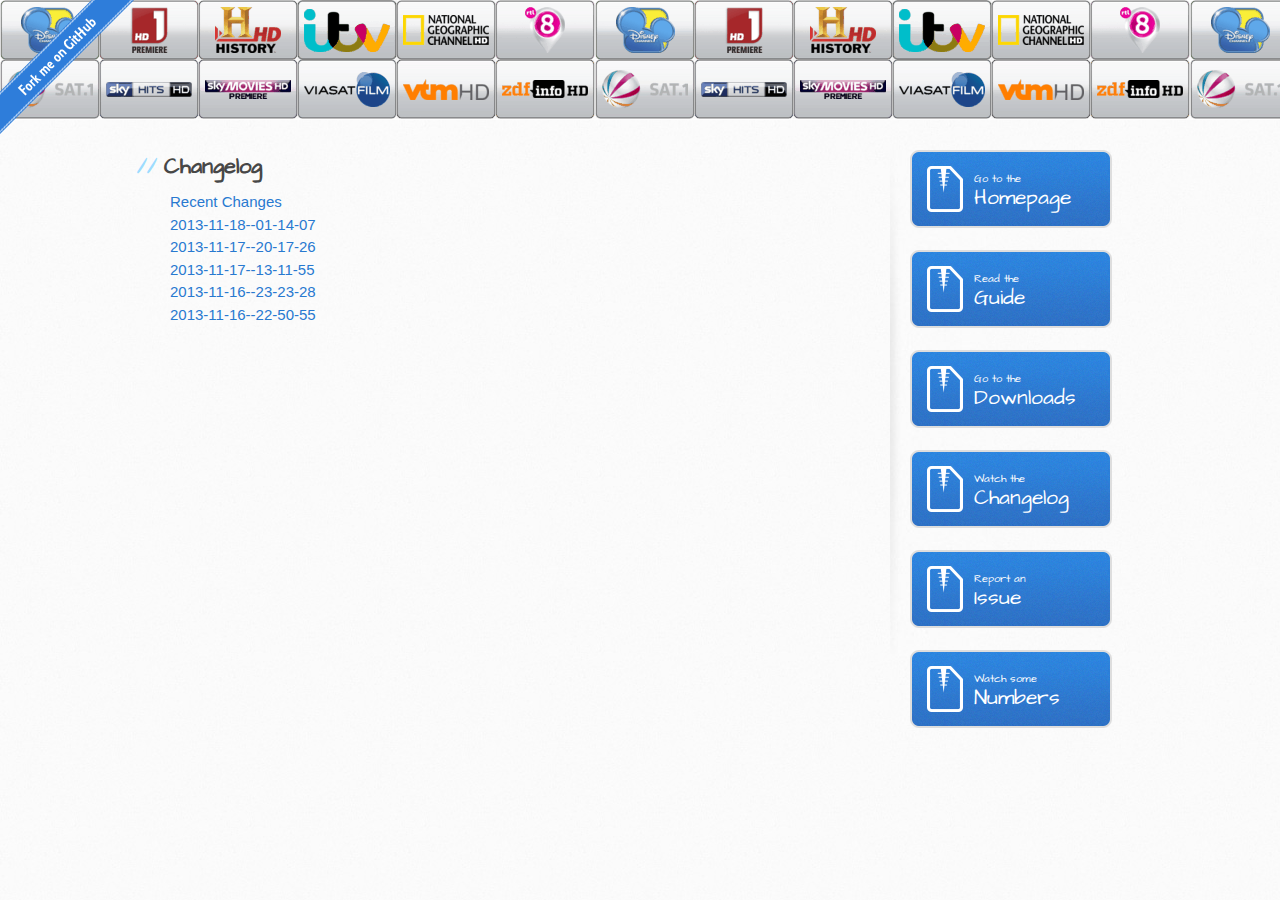
<file: changelog.html>
<!DOCTYPE html>
<html>
	<head>
		<meta charset='utf-8'>
		<meta http-equiv="X-UA-Compatible" content="chrome=1">
		<meta name="viewport" content="width=device-width, initial-scale=1, maximum-scale=1">
		<link href='https://fonts.googleapis.com/css?family=Architects+Daughter' rel='stylesheet' type='text/css'>
		<link rel="stylesheet" type="text/css" href="stylesheets/stylesheet.css" media="screen" />
		<link rel="stylesheet" type="text/css" href="stylesheets/pygment_trac.css" media="screen" />
		<link rel="stylesheet" type="text/css" href="stylesheets/print.css" media="print" />
		<!--[if lt IE 9]>
		<script src="//html5shiv.googlecode.com/svn/trunk/html5.js"></script>
		<![endif]-->
		<title>Picons for Enigma and XVDR</title>
	</head>
	<body>
		<a href="https://github.com/ocram/picons" target="_blank"><img style="position: absolute; top: 0; left: 0; border: 0;" src="images/ribbon.png" alt="Fork me on GitHub"></a>
		<header>
			<div class="inner"></div>
		</header>
		<div id="content-wrapper">
			<div class="inner clearfix">
				<section id="main-content">
					<h2>Changelog</h2>
<!--START of generated content-->
<a href="https://github.com/ocram/picons/compare/4c56d64be16b7fed389c997e80c3a3c2affc6674...master" target="_blank">Recent Changes</a><br>
<a href="https://github.com/ocram/picons/compare/2b966d8547d7922900fba7e5f6b8efc15bd1b130...4c56d64be16b7fed389c997e80c3a3c2affc6674" target="_blank">2013-11-18--01-14-07</a><br>
<a href="https://github.com/ocram/picons/compare/ae71cd2b99756249c0f85af3b06562ceac5724fe...2b966d8547d7922900fba7e5f6b8efc15bd1b130" target="_blank">2013-11-17--20-17-26</a><br>
<a href="https://github.com/ocram/picons/compare/72d93c4d607ac25165ca31c480ac4006a5398648...ae71cd2b99756249c0f85af3b06562ceac5724fe" target="_blank">2013-11-17--13-11-55</a><br>
<a href="https://github.com/ocram/picons/compare/1ce6d0f9451d29e77860a60d443337ec2ead3616...72d93c4d607ac25165ca31c480ac4006a5398648" target="_blank">2013-11-16--23-23-28</a><br>
<a href="https://github.com/ocram/picons/compare/7792740a236e7f15cd358ef4e0acd4486c34561b...1ce6d0f9451d29e77860a60d443337ec2ead3616" target="_blank">2013-11-16--22-50-55</a><br>
<!--END of generated content-->
				</section>
				<aside id="sidebar">
					<a href="index.html" class="button"><small>Go to the</small>Homepage</a>
					<a href="guide.html" class="button"><small>Read the</small>Guide</a>
					<a href="downloads.html" class="button"><small>Go to the</small>Downloads</a>
					<a href="changelog.html" class="button"><small>Watch the</small>Changelog</a>
					<a href="https://github.com/ocram/picons/issues?sort=created&state=open" class="button" target="_blank"><small>Report an</small>Issue</a>
					<a href="https://raw.github.com/ocram/picons/gh-pages/lamedb_vs_picons.txt" class="button" target="_blank"><small>Watch some</small>Numbers</a>
				</aside>
			</div>
		</div>  
	</body>
</html>
</file>
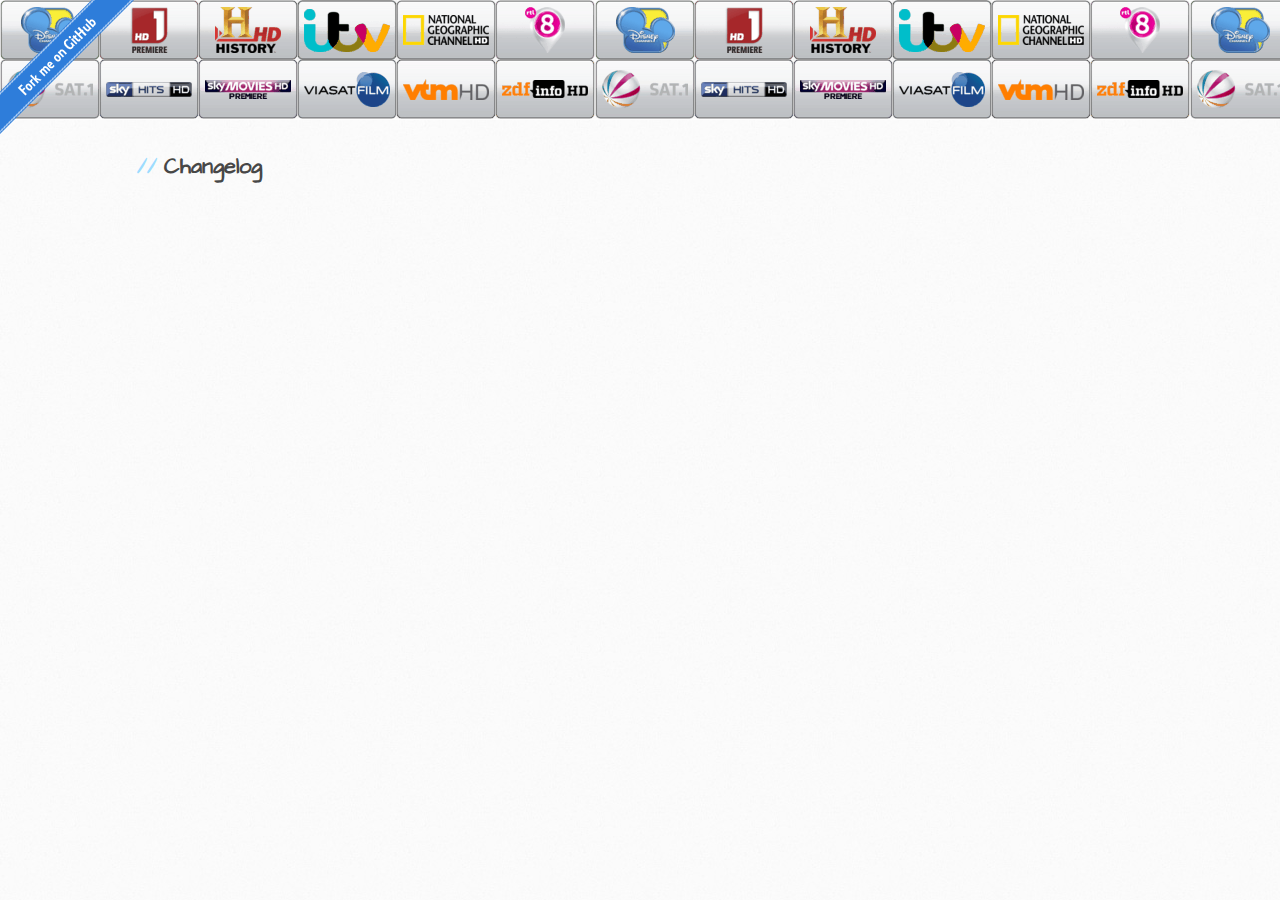
<file: changelog1.html>
<!DOCTYPE html>
<html>
	<head>
		<meta charset='utf-8'>
		<meta http-equiv="X-UA-Compatible" content="chrome=1">
		<meta name="viewport" content="width=device-width, initial-scale=1, maximum-scale=1">
		<link href='https://fonts.googleapis.com/css?family=Architects+Daughter' rel='stylesheet' type='text/css'>
		<link rel="stylesheet" type="text/css" href="stylesheets/stylesheet.css" media="screen" />
		<link rel="stylesheet" type="text/css" href="stylesheets/pygment_trac.css" media="screen" />
		<link rel="stylesheet" type="text/css" href="stylesheets/print.css" media="print" />
		<!--[if lt IE 9]>
		<script src="//html5shiv.googlecode.com/svn/trunk/html5.js"></script>
		<![endif]-->
		<title>Picons for Enigma and XVDR</title>
	</head>
	<body>
		<a href="https://github.com/ocram/picons" target="_blank"><img style="position: absolute; top: 0; left: 0; border: 0;" src="images/ribbon.png" alt="Fork me on GitHub"></a>
		<header>
			<div class="inner"></div>
		</header>
		<div id="content-wrapper">
			<div class="inner clearfix">
				<section id="main-content">
					<h2>Changelog</h2>
<!--START of generated content-->
</file>
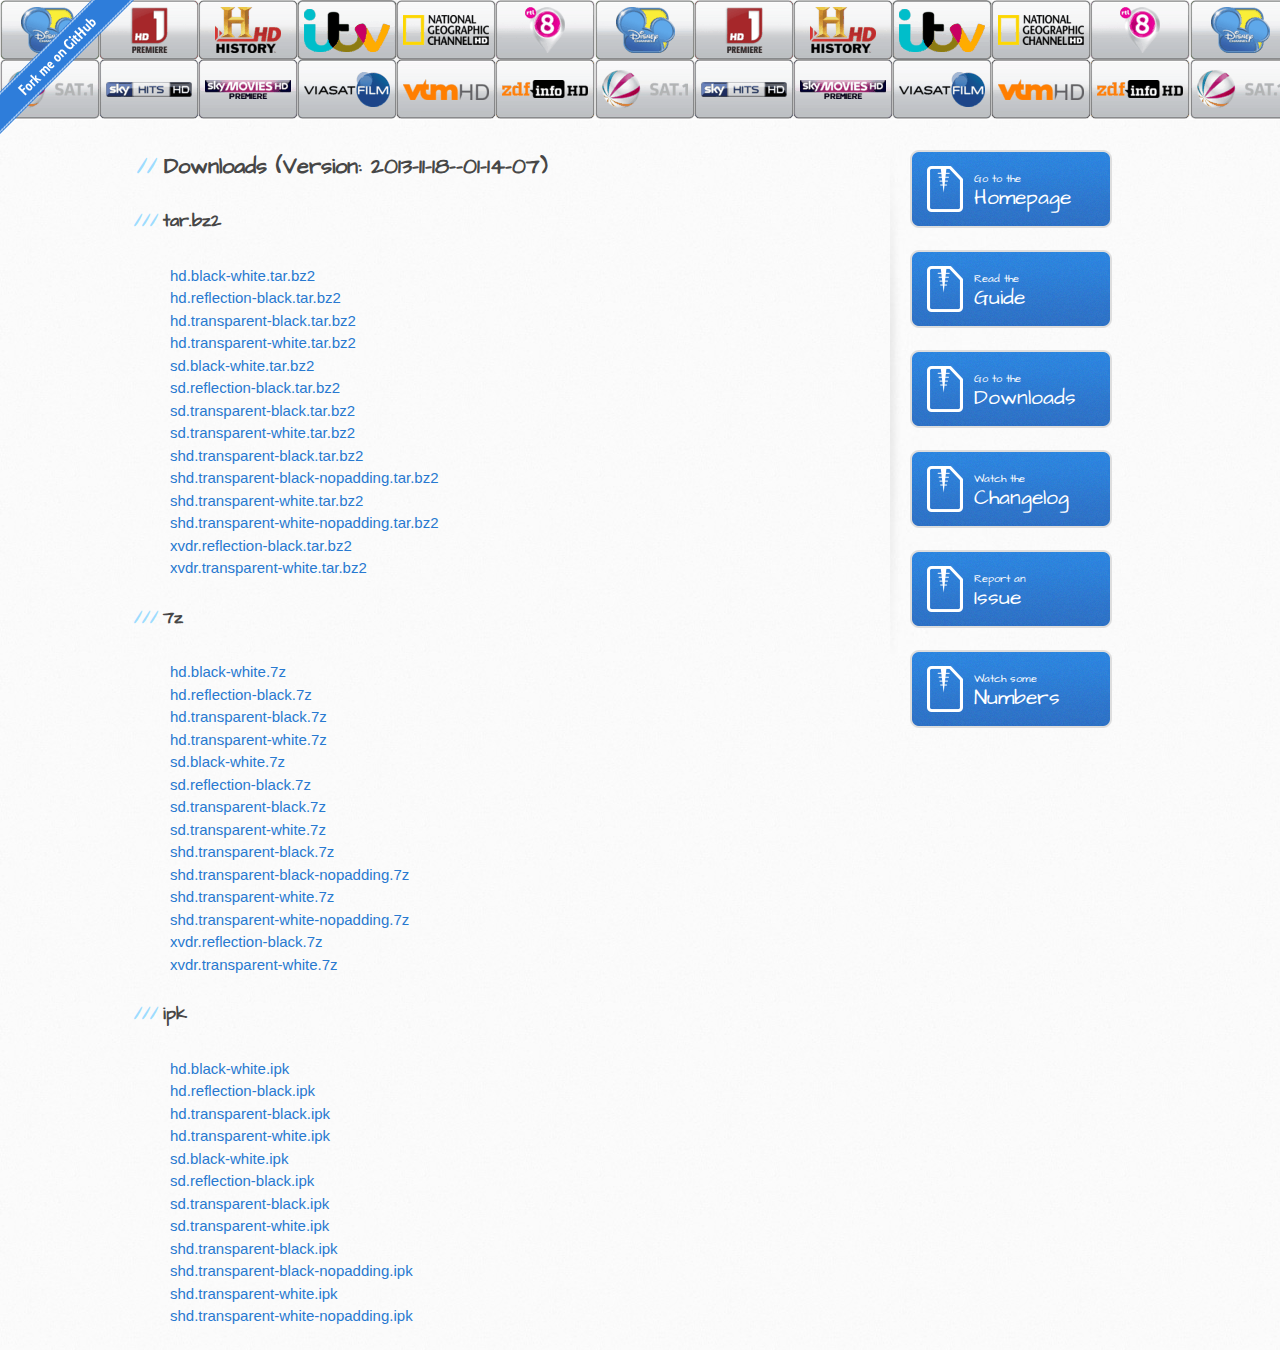
<file: downloads.html>
<!DOCTYPE html>
<html>
	<head>
		<meta charset='utf-8'>
		<meta http-equiv="X-UA-Compatible" content="chrome=1">
		<meta name="viewport" content="width=device-width, initial-scale=1, maximum-scale=1">
		<link href='https://fonts.googleapis.com/css?family=Architects+Daughter' rel='stylesheet' type='text/css'>
		<link rel="stylesheet" type="text/css" href="stylesheets/stylesheet.css" media="screen" />
		<link rel="stylesheet" type="text/css" href="stylesheets/pygment_trac.css" media="screen" />
		<link rel="stylesheet" type="text/css" href="stylesheets/print.css" media="print" />
		<!--[if lt IE 9]>
		<script src="//html5shiv.googlecode.com/svn/trunk/html5.js"></script>
		<![endif]-->
		<title>Picons for Enigma and XVDR</title>
	</head>
	<body>
		<a href="https://github.com/ocram/picons" target="_blank"><img style="position: absolute; top: 0; left: 0; border: 0;" src="images/ribbon.png" alt="Fork me on GitHub"></a>
		<header>
			<div class="inner"></div>
		</header>
		<div id="content-wrapper">
			<div class="inner clearfix">
				<section id="main-content">
<!--START of generated content-->
<h2>Downloads (Version: 2013-11-18--01-14-07)</h2>
<h3>tar.bz2</h3><br>
<a href="https://drive.google.com/uc?export=download&id=0B_r6EZ4YgsqDaHFJdkJSdktxSzg">hd.black-white.tar.bz2</a><br>
<a href="https://drive.google.com/uc?export=download&id=0B_r6EZ4YgsqDVUF1dWJCaEMtSWs">hd.reflection-black.tar.bz2</a><br>
<a href="https://drive.google.com/uc?export=download&id=0B_r6EZ4YgsqDRlJybzVuVG90SVE">hd.transparent-black.tar.bz2</a><br>
<a href="https://drive.google.com/uc?export=download&id=0B_r6EZ4YgsqDVW5uX1pac2JrOEE">hd.transparent-white.tar.bz2</a><br>
<a href="https://drive.google.com/uc?export=download&id=0B_r6EZ4YgsqDR0UtaFhLdXpJNGc">sd.black-white.tar.bz2</a><br>
<a href="https://drive.google.com/uc?export=download&id=0B_r6EZ4YgsqDNHhnLWUwM1NMN1E">sd.reflection-black.tar.bz2</a><br>
<a href="https://drive.google.com/uc?export=download&id=0B_r6EZ4YgsqDT0ozZV8zQ2RjdFU">sd.transparent-black.tar.bz2</a><br>
<a href="https://drive.google.com/uc?export=download&id=0B_r6EZ4YgsqDMmJXQVVrUVBpNzA">sd.transparent-white.tar.bz2</a><br>
<a href="https://drive.google.com/uc?export=download&id=0B_r6EZ4YgsqDUzBTaUM4Z19Wa0E">shd.transparent-black.tar.bz2</a><br>
<a href="https://drive.google.com/uc?export=download&id=0B_r6EZ4YgsqDLUJ6OFN4NHhJX0k">shd.transparent-black-nopadding.tar.bz2</a><br>
<a href="https://drive.google.com/uc?export=download&id=0B_r6EZ4YgsqDWGhVOFdUVkxhXzg">shd.transparent-white.tar.bz2</a><br>
<a href="https://drive.google.com/uc?export=download&id=0B_r6EZ4YgsqDenowRjVhNTBHWFU">shd.transparent-white-nopadding.tar.bz2</a><br>
<a href="https://drive.google.com/uc?export=download&id=0B_r6EZ4YgsqDQTF3UElxeF8wTUU">xvdr.reflection-black.tar.bz2</a><br>
<a href="https://drive.google.com/uc?export=download&id=0B_r6EZ4YgsqDUlY5N1pERjRtYlU">xvdr.transparent-white.tar.bz2</a><br>
<h3>7z</h3><br>
<a href="https://drive.google.com/uc?export=download&id=0B_r6EZ4YgsqDTU5nQzV4UWQtaXM">hd.black-white.7z</a><br>
<a href="https://drive.google.com/uc?export=download&id=0B_r6EZ4YgsqDc0dtTjBnUVJFQjg">hd.reflection-black.7z</a><br>
<a href="https://drive.google.com/uc?export=download&id=0B_r6EZ4YgsqDek5CX1dhbmpBeEU">hd.transparent-black.7z</a><br>
<a href="https://drive.google.com/uc?export=download&id=0B_r6EZ4YgsqDSjlvclE3TVZUMWs">hd.transparent-white.7z</a><br>
<a href="https://drive.google.com/uc?export=download&id=0B_r6EZ4YgsqDWDlKanpUcHF2Qmc">sd.black-white.7z</a><br>
<a href="https://drive.google.com/uc?export=download&id=0B_r6EZ4YgsqDVG5qY0lxMnMtLTQ">sd.reflection-black.7z</a><br>
<a href="https://drive.google.com/uc?export=download&id=0B_r6EZ4YgsqDdUlybk1RVGdtNlE">sd.transparent-black.7z</a><br>
<a href="https://drive.google.com/uc?export=download&id=0B_r6EZ4YgsqDdzZmY2kydjlBVlE">sd.transparent-white.7z</a><br>
<a href="https://drive.google.com/uc?export=download&id=0B_r6EZ4YgsqDWW1xcGdkQTY5UUU">shd.transparent-black.7z</a><br>
<a href="https://drive.google.com/uc?export=download&id=0B_r6EZ4YgsqDM3lMNjV0MjVla28">shd.transparent-black-nopadding.7z</a><br>
<a href="https://drive.google.com/uc?export=download&id=0B_r6EZ4YgsqDczMzV2pHcjZaVG8">shd.transparent-white.7z</a><br>
<a href="https://drive.google.com/uc?export=download&id=0B_r6EZ4YgsqDaDRVNzVaR0UzUFU">shd.transparent-white-nopadding.7z</a><br>
<a href="https://drive.google.com/uc?export=download&id=0B_r6EZ4YgsqDYjFCTnQ0bzViOHc">xvdr.reflection-black.7z</a><br>
<a href="https://drive.google.com/uc?export=download&id=0B_r6EZ4YgsqDNDFxRzFxWlVHTE0">xvdr.transparent-white.7z</a><br>
<h3>ipk</h3><br>
<a href="https://drive.google.com/uc?export=download&id=0B_r6EZ4YgsqDdHJIYXFzYTBJVlk">hd.black-white.ipk</a><br>
<a href="https://drive.google.com/uc?export=download&id=0B_r6EZ4YgsqDVmRkeVZGZFVldm8">hd.reflection-black.ipk</a><br>
<a href="https://drive.google.com/uc?export=download&id=0B_r6EZ4YgsqDZ0pFV0VNUkNEaFE">hd.transparent-black.ipk</a><br>
<a href="https://drive.google.com/uc?export=download&id=0B_r6EZ4YgsqDX1ZwdFJqcHl4bW8">hd.transparent-white.ipk</a><br>
<a href="https://drive.google.com/uc?export=download&id=0B_r6EZ4YgsqDOGhqanZWc3pYRjQ">sd.black-white.ipk</a><br>
<a href="https://drive.google.com/uc?export=download&id=0B_r6EZ4YgsqDRmEySjNzcFNSVzg">sd.reflection-black.ipk</a><br>
<a href="https://drive.google.com/uc?export=download&id=0B_r6EZ4YgsqDaFBYRUlWUHZ2MHM">sd.transparent-black.ipk</a><br>
<a href="https://drive.google.com/uc?export=download&id=0B_r6EZ4YgsqDYWc4V3M1aUZKS2s">sd.transparent-white.ipk</a><br>
<a href="https://drive.google.com/uc?export=download&id=0B_r6EZ4YgsqDNGdPcmFRZmZOUXc">shd.transparent-black.ipk</a><br>
<a href="https://drive.google.com/uc?export=download&id=0B_r6EZ4YgsqDd05naDh6OEhYbjg">shd.transparent-black-nopadding.ipk</a><br>
<a href="https://drive.google.com/uc?export=download&id=0B_r6EZ4YgsqDRG1ldUlIU1hSTnc">shd.transparent-white.ipk</a><br>
<a href="https://drive.google.com/uc?export=download&id=0B_r6EZ4YgsqDcjZlOHRvUmJJd1k">shd.transparent-white-nopadding.ipk</a><br>
<!--END of generated content-->
				</section>
				<aside id="sidebar">
					<a href="index.html" class="button"><small>Go to the</small>Homepage</a>
					<a href="guide.html" class="button"><small>Read the</small>Guide</a>
					<a href="downloads.html" class="button"><small>Go to the</small>Downloads</a>
					<a href="changelog.html" class="button"><small>Watch the</small>Changelog</a>
					<a href="https://github.com/ocram/picons/issues?sort=created&state=open" class="button" target="_blank"><small>Report an</small>Issue</a>
					<a href="https://raw.github.com/ocram/picons/gh-pages/lamedb_vs_picons.txt" class="button" target="_blank"><small>Watch some</small>Numbers</a>
				</aside>
			</div>
		</div>  
	</body>
</html>
</file>
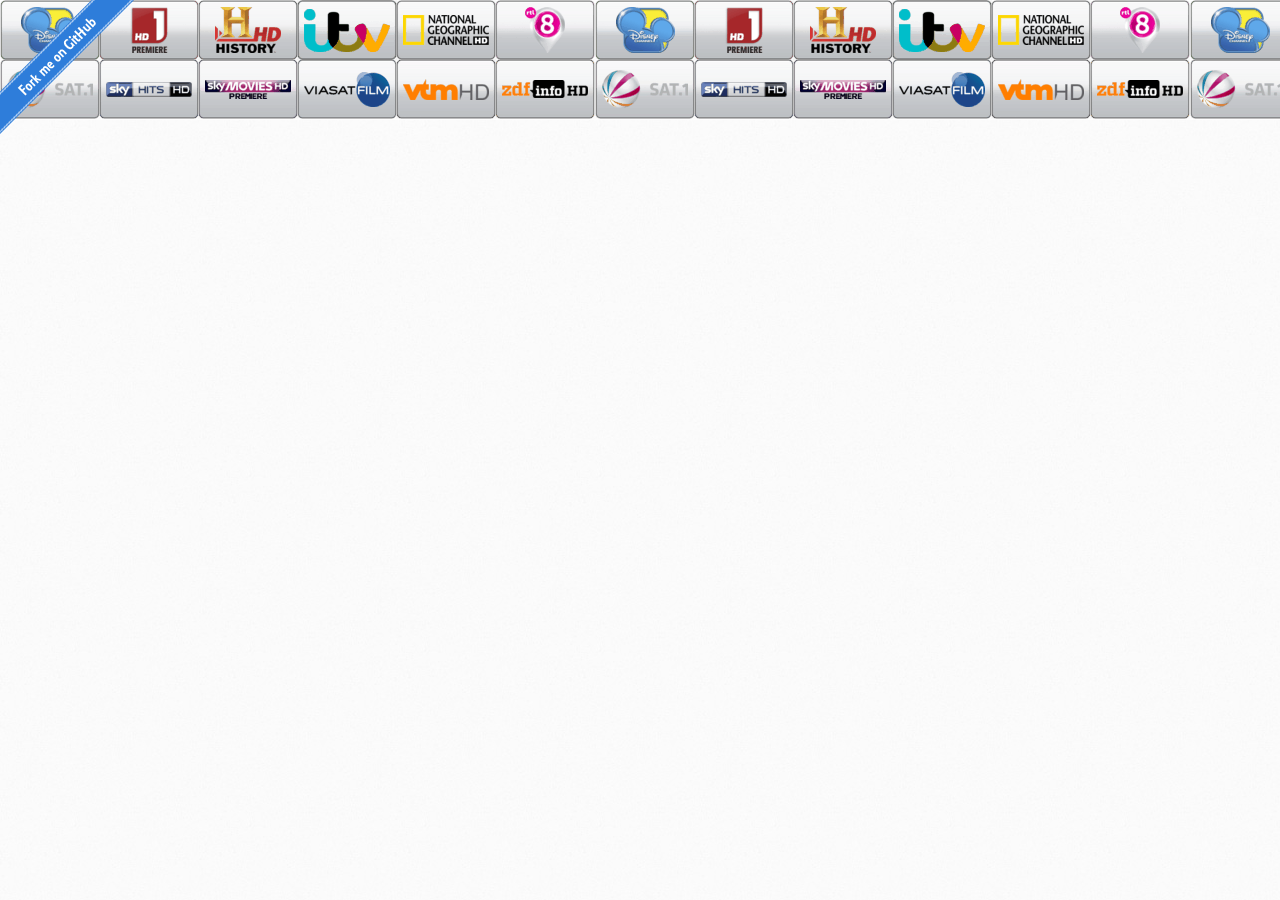
<file: downloads1.html>
<!DOCTYPE html>
<html>
	<head>
		<meta charset='utf-8'>
		<meta http-equiv="X-UA-Compatible" content="chrome=1">
		<meta name="viewport" content="width=device-width, initial-scale=1, maximum-scale=1">
		<link href='https://fonts.googleapis.com/css?family=Architects+Daughter' rel='stylesheet' type='text/css'>
		<link rel="stylesheet" type="text/css" href="stylesheets/stylesheet.css" media="screen" />
		<link rel="stylesheet" type="text/css" href="stylesheets/pygment_trac.css" media="screen" />
		<link rel="stylesheet" type="text/css" href="stylesheets/print.css" media="print" />
		<!--[if lt IE 9]>
		<script src="//html5shiv.googlecode.com/svn/trunk/html5.js"></script>
		<![endif]-->
		<title>Picons for Enigma and XVDR</title>
	</head>
	<body>
		<a href="https://github.com/ocram/picons" target="_blank"><img style="position: absolute; top: 0; left: 0; border: 0;" src="images/ribbon.png" alt="Fork me on GitHub"></a>
		<header>
			<div class="inner"></div>
		</header>
		<div id="content-wrapper">
			<div class="inner clearfix">
				<section id="main-content">
<!--START of generated content-->
</file>
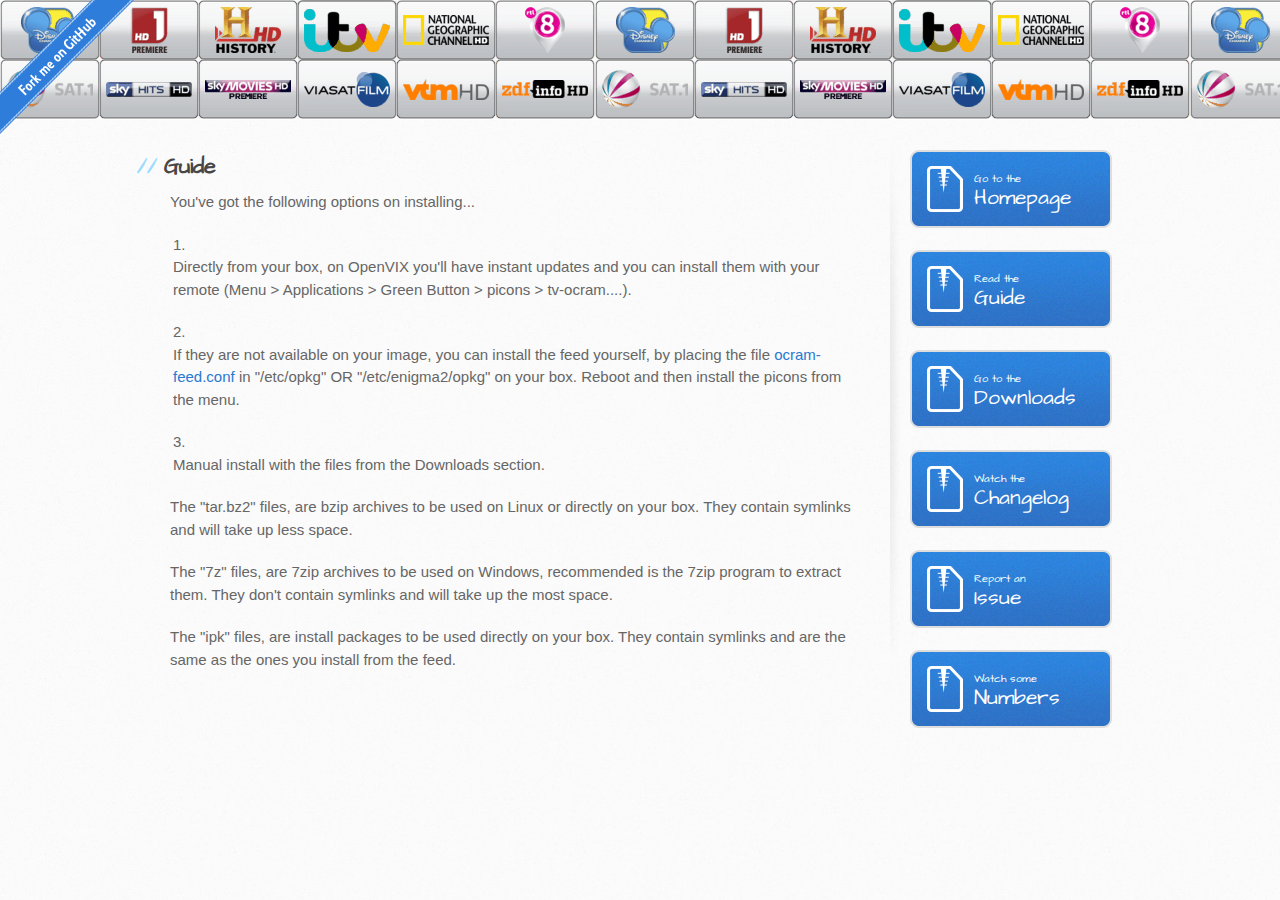
<file: guide.html>
<!DOCTYPE html>
<html>
	<head>
		<meta charset='utf-8'>
		<meta http-equiv="X-UA-Compatible" content="chrome=1">
		<meta name="viewport" content="width=device-width, initial-scale=1, maximum-scale=1">
		<link href='https://fonts.googleapis.com/css?family=Architects+Daughter' rel='stylesheet' type='text/css'>
		<link rel="stylesheet" type="text/css" href="stylesheets/stylesheet.css" media="screen" />
		<link rel="stylesheet" type="text/css" href="stylesheets/pygment_trac.css" media="screen" />
		<link rel="stylesheet" type="text/css" href="stylesheets/print.css" media="print" />
		<!--[if lt IE 9]>
		<script src="//html5shiv.googlecode.com/svn/trunk/html5.js"></script>
		<![endif]-->
		<title>Picons for Enigma and XVDR</title>
	</head>
	<body>
		<a href="https://github.com/ocram/picons" target="_blank"><img style="position: absolute; top: 0; left: 0; border: 0;" src="images/ribbon.png" alt="Fork me on GitHub"></a>
		<header>
			<div class="inner"></div>
		</header>
		<div id="content-wrapper">
			<div class="inner clearfix">
				<section id="main-content">
					<h2>Guide</h2>
					<p>You've got the following options on installing...</p>
					<ol>
						<li><p>Directly from your box, on OpenVIX you'll have instant updates and you can install them with your remote (Menu > Applications > Green Button > picons > tv-ocram....).</p></li>
						<li><p>If they are not available on your image, you can install the feed yourself, by placing the file <a href="ocram-feed.conf" target="_blank">ocram-feed.conf</a> in "/etc/opkg" OR "/etc/enigma2/opkg" on your box. Reboot and then install the picons from the menu.</p></li>
						<li><p>Manual install with the files from the Downloads section.</p></li>
					</ol>
					<p>The "tar.bz2" files, are bzip archives to be used on Linux or directly on your box. They contain symlinks and will take up less space.</p>
					<p>The "7z" files, are 7zip archives to be used on Windows, recommended is the 7zip program to extract them. They don't contain symlinks and will take up the most space.</p>
					<p>The "ipk" files, are install packages to be used directly on your box. They contain symlinks and are the same as the ones you install from the feed.</p>
				</section>
				<aside id="sidebar">
					<a href="index.html" class="button"><small>Go to the</small>Homepage</a>
					<a href="guide.html" class="button"><small>Read the</small>Guide</a>
					<a href="downloads.html" class="button"><small>Go to the</small>Downloads</a>
					<a href="changelog.html" class="button"><small>Watch the</small>Changelog</a>
					<a href="https://github.com/ocram/picons/issues?sort=created&state=open" class="button" target="_blank"><small>Report an</small>Issue</a>
					<a href="https://raw.github.com/ocram/picons/gh-pages/lamedb_vs_picons.txt" class="button" target="_blank"><small>Watch some</small>Numbers</a>
				</aside>
			</div>
		</div>
	</body>
</html>
</file>
<file: stylesheets/pygment_trac.css>
.highlight  { background: #ffffff; }
.highlight .c { color: #999988; font-style: italic } /* Comment */
.highlight .err { color: #a61717; background-color: #e3d2d2 } /* Error */
.highlight .k { font-weight: bold } /* Keyword */
.highlight .o { font-weight: bold } /* Operator */
.highlight .cm { color: #999988; font-style: italic } /* Comment.Multiline */
.highlight .cp { color: #999999; font-weight: bold } /* Comment.Preproc */
.highlight .c1 { color: #999988; font-style: italic } /* Comment.Single */
.highlight .cs { color: #999999; font-weight: bold; font-style: italic } /* Comment.Special */
.highlight .gd { color: #000000; background-color: #ffdddd } /* Generic.Deleted */
.highlight .gd .x { color: #000000; background-color: #ffaaaa } /* Generic.Deleted.Specific */
.highlight .ge { font-style: italic } /* Generic.Emph */
.highlight .gr { color: #aa0000 } /* Generic.Error */
.highlight .gh { color: #999999 } /* Generic.Heading */
.highlight .gi { color: #000000; background-color: #ddffdd } /* Generic.Inserted */
.highlight .gi .x { color: #000000; background-color: #aaffaa } /* Generic.Inserted.Specific */
.highlight .go { color: #888888 } /* Generic.Output */
.highlight .gp { color: #555555 } /* Generic.Prompt */
.highlight .gs { font-weight: bold } /* Generic.Strong */
.highlight .gu { color: #800080; font-weight: bold; } /* Generic.Subheading */
.highlight .gt { color: #aa0000 } /* Generic.Traceback */
.highlight .kc { font-weight: bold } /* Keyword.Constant */
.highlight .kd { font-weight: bold } /* Keyword.Declaration */
.highlight .kn { font-weight: bold } /* Keyword.Namespace */
.highlight .kp { font-weight: bold } /* Keyword.Pseudo */
.highlight .kr { font-weight: bold } /* Keyword.Reserved */
.highlight .kt { color: #445588; font-weight: bold } /* Keyword.Type */
.highlight .m { color: #009999 } /* Literal.Number */
.highlight .s { color: #d14 } /* Literal.String */
.highlight .na { color: #008080 } /* Name.Attribute */
.highlight .nb { color: #0086B3 } /* Name.Builtin */
.highlight .nc { color: #445588; font-weight: bold } /* Name.Class */
.highlight .no { color: #008080 } /* Name.Constant */
.highlight .ni { color: #800080 } /* Name.Entity */
.highlight .ne { color: #990000; font-weight: bold } /* Name.Exception */
.highlight .nf { color: #990000; font-weight: bold } /* Name.Function */
.highlight .nn { color: #555555 } /* Name.Namespace */
.highlight .nt { color: #000080 } /* Name.Tag */
.highlight .nv { color: #008080 } /* Name.Variable */
.highlight .ow { font-weight: bold } /* Operator.Word */
.highlight .w { color: #bbbbbb } /* Text.Whitespace */
.highlight .mf { color: #009999 } /* Literal.Number.Float */
.highlight .mh { color: #009999 } /* Literal.Number.Hex */
.highlight .mi { color: #009999 } /* Literal.Number.Integer */
.highlight .mo { color: #009999 } /* Literal.Number.Oct */
.highlight .sb { color: #d14 } /* Literal.String.Backtick */
.highlight .sc { color: #d14 } /* Literal.String.Char */
.highlight .sd { color: #d14 } /* Literal.String.Doc */
.highlight .s2 { color: #d14 } /* Literal.String.Double */
.highlight .se { color: #d14 } /* Literal.String.Escape */
.highlight .sh { color: #d14 } /* Literal.String.Heredoc */
.highlight .si { color: #d14 } /* Literal.String.Interpol */
.highlight .sx { color: #d14 } /* Literal.String.Other */
.highlight .sr { color: #009926 } /* Literal.String.Regex */
.highlight .s1 { color: #d14 } /* Literal.String.Single */
.highlight .ss { color: #990073 } /* Literal.String.Symbol */
.highlight .bp { color: #999999 } /* Name.Builtin.Pseudo */
.highlight .vc { color: #008080 } /* Name.Variable.Class */
.highlight .vg { color: #008080 } /* Name.Variable.Global */
.highlight .vi { color: #008080 } /* Name.Variable.Instance */
.highlight .il { color: #009999 } /* Literal.Number.Integer.Long */

.type-csharp .highlight .k { color: #0000FF }
.type-csharp .highlight .kt { color: #0000FF }
.type-csharp .highlight .nf { color: #000000; font-weight: normal }
.type-csharp .highlight .nc { color: #2B91AF }
.type-csharp .highlight .nn { color: #000000 }
.type-csharp .highlight .s { color: #A31515 }
.type-csharp .highlight .sc { color: #A31515 }
</file>
<file: stylesheets/print.css>
html, body, div, span, applet, object, iframe,
h1, h2, h3, h4, h5, h6, p, blockquote, pre,
a, abbr, acronym, address, big, cite, code,
del, dfn, em, img, ins, kbd, q, s, samp,
small, strike, strong, sub, sup, tt, var,
b, u, i, center,
dl, dt, dd, ol, ul, li,
fieldset, form, label, legend,
table, caption, tbody, tfoot, thead, tr, th, td,
article, aside, canvas, details, embed, 
figure, figcaption, footer, header, hgroup, 
menu, nav, output, ruby, section, summary,
time, mark, audio, video {
  margin: 0;
  padding: 0;
  border: 0;
  font-size: 100%;
  font: inherit;
  vertical-align: baseline;
}
/* HTML5 display-role reset for older browsers */
article, aside, details, figcaption, figure, 
footer, header, hgroup, menu, nav, section {
  display: block;
}
body {
  line-height: 1;
}
ol, ul {
  list-style: none;
}
blockquote, q {
  quotes: none;
}
blockquote:before, blockquote:after,
q:before, q:after {
  content: '';
  content: none;
}
table {
  border-collapse: collapse;
  border-spacing: 0;
}
body {
  font-size: 13px;
  line-height: 1.5; 
  font-family: 'Helvetica Neue', Helvetica, Arial, serif;
  color: #000;
}

a {
  color: #d5000d;
  font-weight: bold;
}

header {
  padding-top: 35px;
  padding-bottom: 10px;
}

header h1 {
  font-weight: bold;
  letter-spacing: -1px;
  font-size: 48px;
  color: #303030;
  line-height: 1.2;
}

header h2 {
  letter-spacing: -1px;
  font-size: 24px;
  color: #aaa;
  font-weight: normal;
  line-height: 1.3;
}
#downloads {
  display: none;
}
#main_content {
  padding-top: 20px;
}

code, pre {
  font-family: Monaco, "Bitstream Vera Sans Mono", "Lucida Console", Terminal;
  color: #222;
  margin-bottom: 30px;
  font-size: 12px;
}

code {
  padding: 0 3px;
}

pre {
  border: solid 1px #ddd;
  padding: 20px;
  overflow: auto;
}
pre code {
  padding: 0;
}

ul, ol, dl {
  margin-bottom: 20px;
}


/* COMMON STYLES */

table {
  width: 100%;
  border: 1px solid #ebebeb;
}

th {
  font-weight: 500;
}

td {
  border: 1px solid #ebebeb;
  text-align: center; 
  font-weight: 300;
}

form {
  background: #f2f2f2;
  padding: 20px;
  
}


/* GENERAL ELEMENT TYPE STYLES */

h1 {
  font-size: 2.8em;
} 

h2 {
  font-size: 22px;
  font-weight: bold;
  color: #303030;
  margin-bottom: 8px;
} 

h3 {
  color: #d5000d;
  font-size: 18px;
  font-weight: bold;
  margin-bottom: 8px;
} 
 
h4 {
  font-size: 16px;
  color: #303030;
  font-weight: bold;
} 

h5 {
  font-size: 1em;
  color: #303030;
} 

h6 {
  font-size: .8em;
  color: #303030;
} 

p {
  font-weight: 300;
  margin-bottom: 20px;
}
 
a {
  text-decoration: none;
}

p a {
  font-weight: 400;
}

blockquote {
  font-size: 1.6em;
  border-left: 10px solid #e9e9e9;
  margin-bottom: 20px;
  padding: 0 0 0 30px;
}

ul li {
  list-style: disc inside;
  padding-left: 20px;
}

ol li {
  list-style: decimal inside;
  padding-left: 3px;
}

dl dd {
  font-style: italic;
  font-weight: 100;
}

footer {
  margin-top: 40px;
  padding-top: 20px;
  padding-bottom: 30px;
  font-size: 13px;
  color: #aaa;
}

footer a {
  color: #666;
}

/* MISC */
.clearfix:after {
  clear: both;
  content: '.';
  display: block;
  visibility: hidden;
  height: 0;
}

.clearfix {display: inline-block;}
* html .clearfix {height: 1%;}
.clearfix {display: block;}
</file>
<file: stylesheets/stylesheet.css>
/* http://meyerweb.com/eric/tools/css/reset/ 
   v2.0 | 20110126
   License: none (public domain)
*/
html, body, div, span, applet, object, iframe,
h1, h2, h3, h4, h5, h6, p, blockquote, pre,
a, abbr, acronym, address, big, cite, code,
del, dfn, em, img, ins, kbd, q, s, samp,
small, strike, strong, sub, sup, tt, var,
b, u, i, center,
dl, dt, dd, ol, ul, li,
fieldset, form, label, legend,
table, caption, tbody, tfoot, thead, tr, th, td,
article, aside, canvas, details, embed, 
figure, figcaption, footer, header, hgroup, 
menu, nav, output, ruby, section, summary,
time, mark, audio, video {
	margin: 0;
	padding: 0;
	border: 0;
	font-size: 100%;
	font: inherit;
	vertical-align: baseline;
}
/* HTML5 display-role reset for older browsers */
article, aside, details, figcaption, figure, 
footer, header, hgroup, menu, nav, section {
	display: block;
}
body {
	line-height: 1;
}
ol, ul {
	list-style: none;
}
blockquote, q {
	quotes: none;
}
blockquote:before, blockquote:after,
q:before, q:after {
	content: '';
	content: none;
}
table {
	border-collapse: collapse;
	border-spacing: 0;
}

/* LAYOUT STYLES */
body {
  font-size: 15px;
  line-height: 1.5; 
  background: #fafafa url(../images/body-bg.jpg) 0 0 repeat;
  font-family: 'Helvetica Neue', Helvetica, Arial, serif;
  font-weight: 400;
  color: #666;
}

a {
  color: #2879d0;
}
a:hover {
  color: #2268b2;
}

header {
  padding-top: 40px;
  padding-bottom: 40px;
  height: 39px;
  font-family: 'Architects Daughter', 'Helvetica Neue', Helvetica, Arial, serif; 
  background: #ffffff url(../images/header-bg.png) 0 0 repeat-x;
  border-bottom: solid 0px #ffffff;
}

header h1 {
  letter-spacing: -1px;
  font-size: 72px;
  color: #fff;
  line-height: 1;
  margin-bottom: 0.2em;
  width: 540px;
}

header h2 {
  font-size: 26px;
  color: #9ddcff;
  font-weight: normal;
  line-height: 1.3;
  width: 540px;
  letter-spacing: 0;
}

.inner {
  position: relative;
  width: 940px;
  margin: 0 auto;
}

#content-wrapper {
  border-top: solid 1px #fff;
  padding-top: 30px;
}

#main-content {
  width: 690px;
  float: left;
}

#main-content img {
  max-width: 100%;
}

aside#sidebar {
  width: 200px;
  padding-left: 20px;
  min-height: 504px;
  float: right;
  background: transparent url(../images/sidebar-bg.jpg) 0 0 no-repeat;
  font-size: 12px;
  line-height: 1.3;
}

aside#sidebar p.repo-owner,
aside#sidebar p.repo-owner a {
  font-weight: bold;
}

#downloads {
  margin-bottom: 40px;
}

a.button {
  width: 134px;
  height: 58px;
  line-height: 1.2;
  font-size: 23px;
  color: #fff;
  padding-left: 68px;
  padding-top: 22px;
  font-family: 'Architects Daughter', 'Helvetica Neue', Helvetica, Arial, serif; 
}
a.button small {
  display: block;
  font-size: 11px;
}
header a.button {
  position: absolute;
  right: 0;
  top: 0;
  background: transparent url(../images/github-button.png) 0 0 no-repeat;
}
aside a.button {
  width: 138px;
  padding-left: 64px;
  display: block;
  background: transparent url(../images/download-button.png) 0 0 no-repeat;
  margin-bottom: 20px;
  font-size: 21px;
}

code, pre {
  font-family: Monaco, "Bitstream Vera Sans Mono", "Lucida Console", Terminal, monospace;
  color: #222;
  margin-bottom: 30px;
  font-size: 13px;
}

code {
  background-color: #f2f8fc;
  border: solid 1px #dbe7f3;
  padding: 0 3px;
}

pre {
  padding: 20px;
  background: #fff;
  text-shadow: none;
  overflow: auto;
  border: solid 1px #f2f2f2;
}
pre code {
  color: #2879d0;
  background-color: #fff;
  border: none;
  padding: 0;
}

ul, ol, dl {
  margin-bottom: 20px;
}


/* COMMON STYLES */

hr {
  height: 1px;
  line-height: 1px;
  margin-top: 1em;
  padding-bottom: 1em;
  border: none;
  background: transparent url('../images/hr.png') 0 0 no-repeat;
}

table {
  width: 100%;
  border: 1px solid #ebebeb;
}

th {
  font-weight: 500;
}

td {
  border: 1px solid #ebebeb;
  text-align: center; 
  font-weight: 300;
}

form {
  background: #f2f2f2;
  padding: 20px;
  
}


/* GENERAL ELEMENT TYPE STYLES */

#main-content h1 {
  font-family: 'Architects Daughter', 'Helvetica Neue', Helvetica, Arial, serif; 
  font-size: 2.8em;
  letter-spacing: -1px;
  color: #474747;
} 

#main-content h1:before {
  content: "/";
  color: #9ddcff;
  padding-right: 0.3em;
  margin-left: -0.9em;
}

#main-content h2 {
  font-family: 'Architects Daughter', 'Helvetica Neue', Helvetica, Arial, serif; 
  font-size: 22px;
  font-weight: bold;
  margin-bottom: 8px;
  color: #474747;
} 
#main-content h2:before {
  content: "//";
  color: #9ddcff;
  padding-right: 0.3em;
  margin-left: -1.5em;
}

#main-content h3 {
  font-family: 'Architects Daughter', 'Helvetica Neue', Helvetica, Arial, serif; 
  font-size: 18px;
  font-weight: bold;
  margin-top: 24px;
  margin-bottom: 8px;
  color: #474747;
} 
 
#main-content h3:before {
  content: "///";
  color: #9ddcff;
  padding-right: 0.3em;
  margin-left: -2em;
}

#main-content h4 {
  font-family: 'Architects Daughter', 'Helvetica Neue', Helvetica, Arial, serif; 
  font-size: 15px;
  font-weight: bold;
  color: #474747;
} 

h4:before {
  content: "////";
  color: #9ddcff;
  padding-right: 0.3em;
  margin-left: -2.8em;
}

#main-content h5 {
  font-family: 'Architects Daughter', 'Helvetica Neue', Helvetica, Arial, serif; 
  font-size: 14px;
  color: #474747;
} 
h5:before {
  content: "/////";
  color: #9ddcff;
  padding-right: 0.3em;
  margin-left: -3.2em;
}

#main-content h6 {
  font-family: 'Architects Daughter', 'Helvetica Neue', Helvetica, Arial, serif; 
  font-size: .8em;
  color: #474747;
} 
h6:before {
  content: "//////";
  color: #9ddcff;
  padding-right: 0.3em;
  margin-left: -3.7em;
}

p {
  margin-bottom: 20px;
}
 
a {
  text-decoration: none;
}

p a {
  font-weight: 400;
}

blockquote {
  font-size: 1.6em;
  border-left: 10px solid #e9e9e9;
  margin-bottom: 20px;
  padding: 0 0 0 30px;
}

ul li {
  list-style: disc inside;
  padding-left: 20px;
}

ol li {
  list-style: decimal inside;
  padding-left: 3px;
}

dl dd {
  font-style: italic;
  font-weight: 100;
}

footer {
  background: transparent url('../images/hr.png') 0 0 no-repeat;
  margin-top: 40px;
  padding-top: 20px;
  padding-bottom: 30px;
  font-size: 13px;
  color: #aaa;
}

footer a {
  color: #666;
}
footer a:hover {
  color: #444;
}

/* MISC */
.clearfix:after {
  clear: both;
  content: '.';
  display: block;
  visibility: hidden;
  height: 0;
}

.clearfix {display: inline-block;}
* html .clearfix {height: 1%;}
.clearfix {display: block;}

/* #Media Queries
================================================== */

/* Smaller than standard 960 (devices and browsers) */
@media only screen and (max-width: 959px) {}

/* Tablet Portrait size to standard 960 (devices and browsers) */
@media only screen and (min-width: 768px) and (max-width: 959px) {
  .inner {
    width: 740px;
  }
  header h1, header h2 {
    width: 340px;
  }
  header h1 {
    font-size: 60px;
  }
  header h2 {
    font-size: 30px;
  }
  #main-content {
    width: 490px;
  }
  #main-content h1:before,
  #main-content h2:before,
  #main-content h3:before,
  #main-content h4:before,
  #main-content h5:before,
  #main-content h6:before {
    content: none;
    padding-right: 0;
    margin-left: 0;
  }
}

/* All Mobile Sizes (devices and browser) */
@media only screen and (max-width: 767px) {
  .inner {
    width: 93%;
  }
  header {
    padding: 20px 0;
  height: 79px;
  }
  header .inner {
    position: relative;
  }
  header h1, header h2 {
    width: 100%;
  }
  header h1 {
    font-size: 48px;
  }
  header h2 {
    font-size: 24px;
  }
  header a.button {
    background-image: none;
    width: auto;
    height: auto;
    display: inline-block;
    margin-top: 15px;
    padding: 5px 10px;
    position: relative;
    text-align: center;
    font-size: 13px;
    line-height: 1;
    background-color: #9ddcff;
    color: #2879d0;
    -moz-border-radius: 5px;
    -webkit-border-radius: 5px;                     
    border-radius: 5px;    
  }
  header a.button small {
    font-size: 13px;
    display: inline;
  }
  #main-content,
  aside#sidebar {
    float: none;
    width: 100% ! important;
  }
  aside#sidebar {
    background-image: none;
    margin-top: 20px;
    border-top: solid 1px #ddd;
    padding: 20px 0;
    min-height: 0;
  }
  aside#sidebar a.button {
    display: none;
  }
  #main-content h1:before,
  #main-content h2:before,
  #main-content h3:before,
  #main-content h4:before,
  #main-content h5:before,
  #main-content h6:before {
    content: none;
    padding-right: 0;
    margin-left: 0;
  }
}

/* Mobile Landscape Size to Tablet Portrait (devices and browsers) */
@media only screen and (min-width: 480px) and (max-width: 767px) {}

/* Mobile Portrait Size to Mobile Landscape Size (devices and browsers) */
@media only screen and (max-width: 479px) {}
</file>
